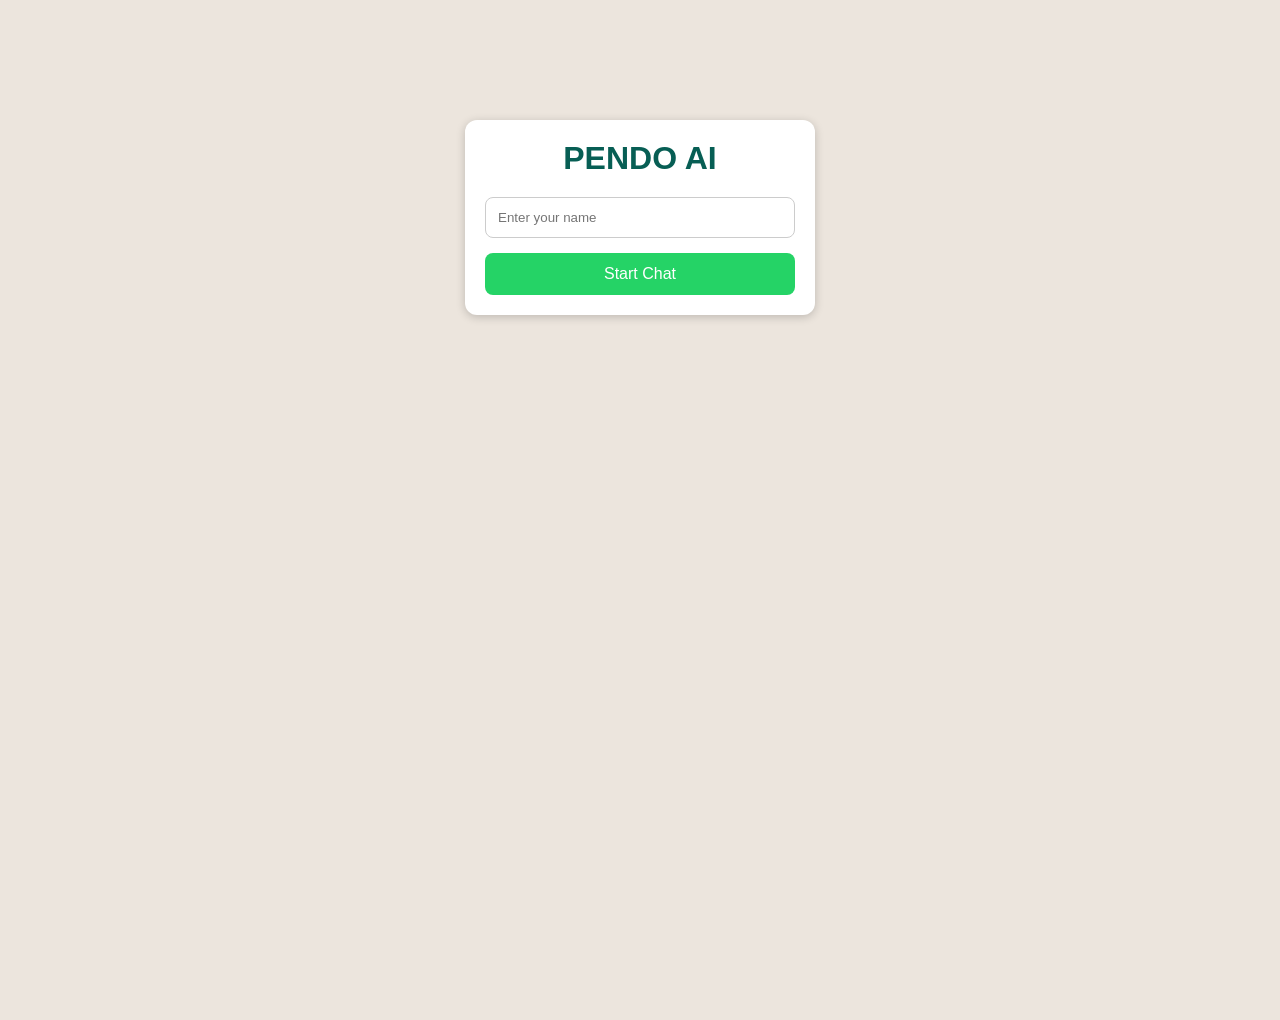
<file: templates/index.html>
<!DOCTYPE html>
<html lang="en">
<head>
<meta charset="UTF-8">
<meta name="viewport" content="width=device-width, initial-scale=1.0">
<title>PENDO AI</title>

<link rel="stylesheet" href="/static/style.css">
</head>
<body>

<!-- Login -->
<div id="login" class="login">

    <h1>PENDO AI</h1>

    <input
        type="text"
        id="username"
        placeholder="Enter your name">

    <button onclick="startChat()">
        Start Chat
    </button>

</div>

<!-- Chat -->
<div id="chat" class="chat" style="display:none;">

    <div class="header">
        <h2>PENDO AI</h2>
        <span>🟢 Online</span>
    </div>

    <div id="messages" class="messages"></div>

    <div class="bottom">

        <input
            id="message"
            type="text"
            placeholder="Type a message...">

        <input
            type="file"
            id="image"
            accept="image/*"
            hidden>

        <button onclick="pickImage()">🖼️</button>

        <button onclick="voiceInput()">🎤</button>

        <button onclick="sendMessage()">➤</button>

    </div>

</div>

<script src="/static/app.js"></script>

</body>
</html>
</file>
<file: static/style.css>
*{
    margin:0;
    padding:0;
    box-sizing:border-box;
    font-family:Arial,sans-serif;
}

body{
    background:#ece5dd;
    height:100vh;
}

/* Login */

.login{
    width:90%;
    max-width:350px;
    margin:120px auto;
    background:#fff;
    padding:20px;
    border-radius:12px;
    text-align:center;
    box-shadow:0 2px 10px rgba(0,0,0,.2);
}

.login h1{
    color:#075E54;
    margin-bottom:20px;
}

.login input{
    width:100%;
    padding:12px;
    border:1px solid #ccc;
    border-radius:8px;
    margin-bottom:15px;
    outline:none;
}

.login button{
    width:100%;
    padding:12px;
    border:none;
    background:#25D366;
    color:#fff;
    font-size:16px;
    border-radius:8px;
    cursor:pointer;
}

/* Chat */

.chat{
    display:flex;
    flex-direction:column;
    height:100vh;
    max-width:500px;
    margin:auto;
    background:#fff;
}

.header{
    background:#075E54;
    color:#fff;
    padding:15px;
    display:flex;
    justify-content:space-between;
    align-items:center;
}

.messages{
    flex:1;
    overflow-y:auto;
    padding:15px;
    background:#e5ddd5;
}

.me{
    background:#DCF8C6;
    padding:10px;
    border-radius:10px;
    margin:10px 0;
    max-width:80%;
    margin-left:auto;
    word-break:break-word;
}

.ai{
    background:#fff;
    padding:10px;
    border-radius:10px;
    margin:10px 0;
    max-width:80%;
    word-break:break-word;
}

.bottom{
    display:flex;
    gap:6px;
    padding:10px;
    background:#f0f0f0;
}

.bottom input[type=text]{
    flex:1;
    padding:12px;
    border:none;
    border-radius:25px;
    outline:none;
}

.bottom button{
    width:45px;
    height:45px;
    border:none;
    border-radius:50%;
    background:#25D366;
    color:#fff;
    font-size:18px;
    cursor:pointer;
}

.bottom button:hover{
    background:#128C7E;
}

.messages img{
    width:180px;
    border-radius:10px;
}
</file>
